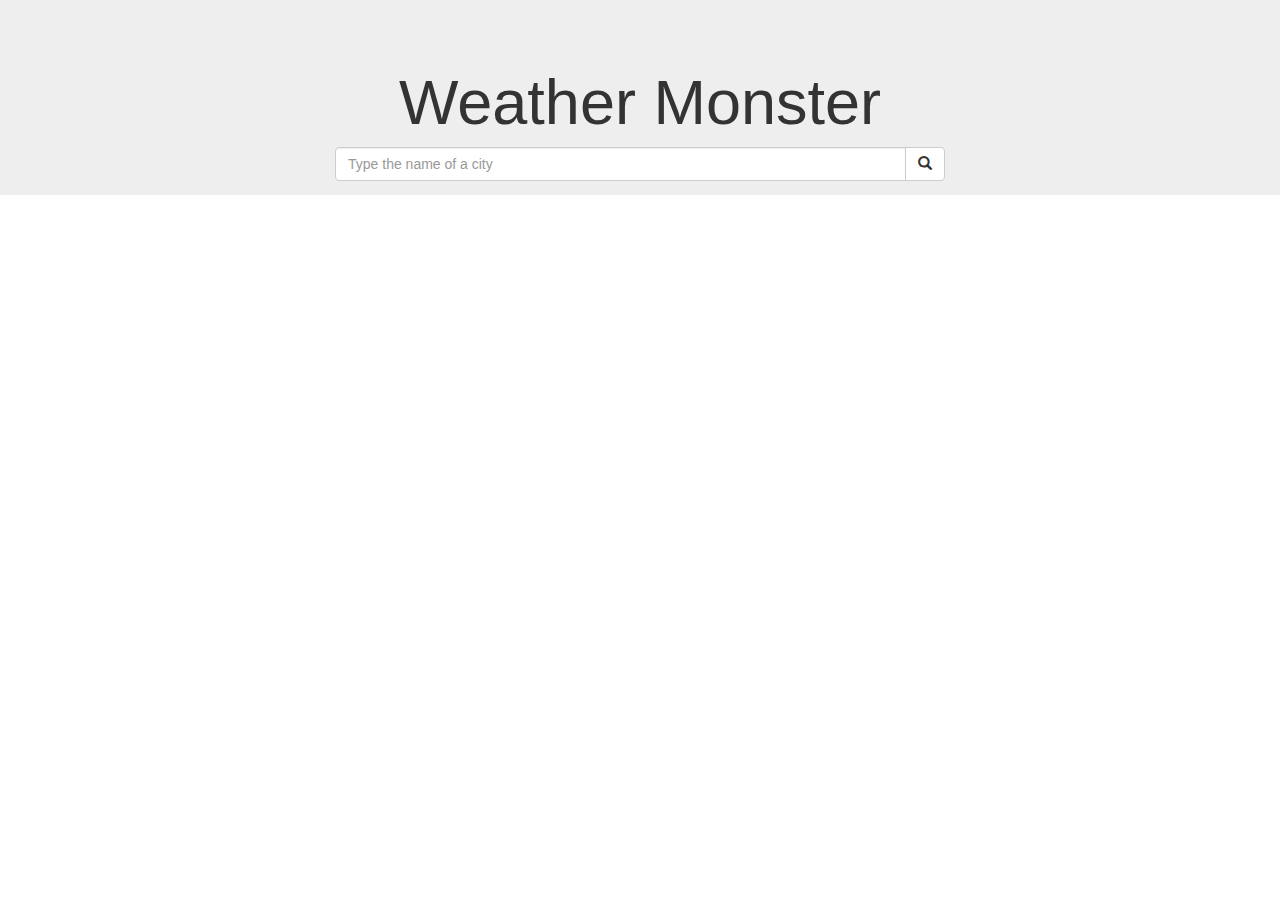
<file: Coding_Challenge/index.html>
<!DOCTYPE html>
<html lang="en">
<head>
  <title>Weather Monster</title>
  <meta charset="utf-8">
  <meta name="viewport" content="width=device-width, initial-scale=1">
  <link rel = "icon" href = "img/favicon.ico" type = "image/x-icon"> 
  <link rel="stylesheet" href="https://maxcdn.bootstrapcdn.com/bootstrap/3.4.1/css/bootstrap.min.css">
  <link rel="stylesheet" href="css/common.css">
  <script src="js/jquery.min.js"></script>
  <script src="js/bootstrap.min.js"></script>
  <script src="js/jquery.js"></script>
  <script src="js/vue.min.js"></script>
</head>
<body>

<div id="weather">
	<div class="jumbotron text-center">
		<h1>Weather Monster</h1>
		<div class="col-md-6 col-md-offset-3">
			<div class="input-group">
				<input type="text" class="form-control" placeholder="Type the name of a city" name="search" id="search_cities" v-model="message">
				<div class="input-group-btn">
					<button class="btn btn-default" type="submit" v-on:click="fetch_weather"><i class="glyphicon glyphicon-search" ></i></button>
				</div>
			</div>
		</div>
	</div>
	  
	<div class="container">
	  <div class="row" id="app_weather">
			
	  </div>
	</div>
</div>
<script src="js/vue_main.js"></script>
</body>
</html>
</file>
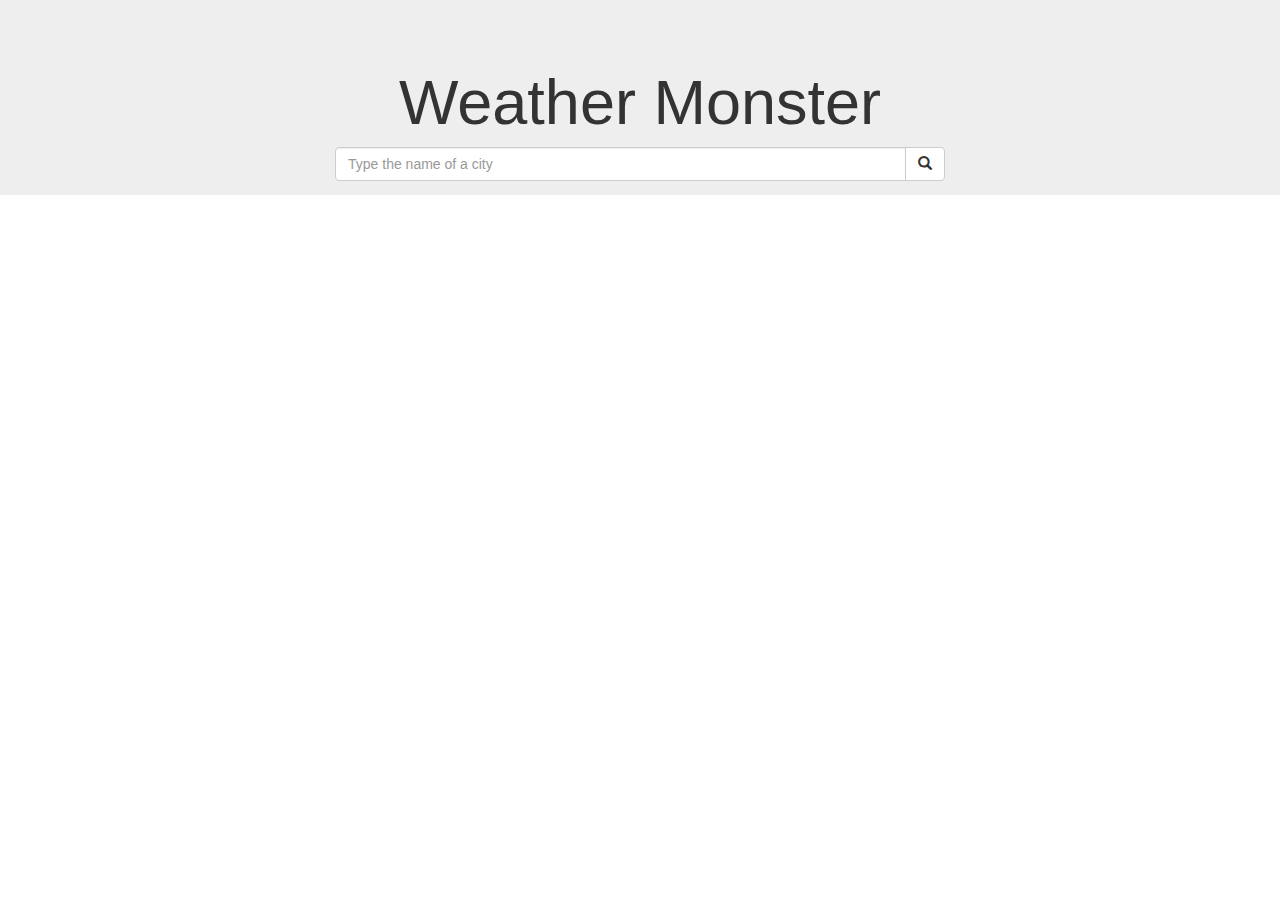
<file: Coding_Challenge_With_Vue/index.html>
<!DOCTYPE html>
<html lang="en">
<head>
  <title>Weather Monster</title>
  <meta charset="utf-8">
  <meta name="viewport" content="width=device-width, initial-scale=1">
  <link rel = "icon" href = "img/favicon.ico" type = "image/x-icon"> 
  <link rel="stylesheet" href="https://maxcdn.bootstrapcdn.com/bootstrap/3.4.1/css/bootstrap.min.css">
  <link rel="stylesheet" href="css/common.css">
  <script src="js/jquery.min.js"></script>
  <script src="js/bootstrap.min.js"></script>
  <script src="js/jquery.js"></script>
  <script src="js/vue.min.js"></script>
</head>
<body>

<div id="weather">
	<div class="jumbotron text-center">
		<h1>Weather Monster</h1>
		<input-component :message="message" :select_city="selected_cities" :all_city="cities"/>
	</div>
	  
	<div class="container">
		<div class="row" id="app_weather">
			<weather-component v-for="city in selected_cities" :city="city" />
		</div>
	</div>
</div>
<script src="js/vue_main.js"></script>
</body>
</html>
</file>
<file: Coding_Challenge/css/common.css>
.server-action-menu {
    background-color: transparent;
    background-image: linear-gradient(to bottom, rgba(30, 87, 153, 0.2) 0%, rgba(125, 185, 232, 0) 100%);
    background-repeat: repeat;
    border-radius:10px;
    padding: 5px;
}
/*! jQuery UI - v1.12.1 - 2016-09-14
* http://jqueryui.com
* Includes: core.css, accordion.css, autocomplete.css, menu.css, button.css, controlgroup.css, checkboxradio.css, datepicker.css, dialog.css, draggable.css, resizable.css, progressbar.css, selectable.css, selectmenu.css, slider.css, sortable.css, spinner.css, tabs.css, tooltip.css, theme.css
* To view and modify this theme, visit http://jqueryui.com/themeroller/?ffDefault=Arial%2CHelvetica%2Csans-serif&fsDefault=1em&fwDefault=normal&cornerRadius=3px&bgColorHeader=e9e9e9&bgTextureHeader=flat&borderColorHeader=dddddd&fcHeader=333333&iconColorHeader=444444&bgColorContent=ffffff&bgTextureContent=flat&borderColorContent=dddddd&fcContent=333333&iconColorContent=444444&bgColorDefault=f6f6f6&bgTextureDefault=flat&borderColorDefault=c5c5c5&fcDefault=454545&iconColorDefault=777777&bgColorHover=ededed&bgTextureHover=flat&borderColorHover=cccccc&fcHover=2b2b2b&iconColorHover=555555&bgColorActive=007fff&bgTextureActive=flat&borderColorActive=003eff&fcActive=ffffff&iconColorActive=ffffff&bgColorHighlight=fffa90&bgTextureHighlight=flat&borderColorHighlight=dad55e&fcHighlight=777620&iconColorHighlight=777620&bgColorError=fddfdf&bgTextureError=flat&borderColorError=f1a899&fcError=5f3f3f&iconColorError=cc0000&bgColorOverlay=aaaaaa&bgTextureOverlay=flat&bgImgOpacityOverlay=0&opacityOverlay=30&bgColorShadow=666666&bgTextureShadow=flat&bgImgOpacityShadow=0&opacityShadow=30&thicknessShadow=5px&offsetTopShadow=0px&offsetLeftShadow=0px&cornerRadiusShadow=8px
* Copyright jQuery Foundation and other contributors; Licensed MIT */

/* Layout helpers
----------------------------------*/
.ui-helper-hidden {
	display: none;
}
.ui-helper-hidden-accessible {
	border: 0;
	clip: rect(0 0 0 0);
	height: 1px;
	margin: -1px;
	overflow: hidden;
	padding: 0;
	position: absolute;
	width: 1px;
}
.ui-helper-reset {
	margin: 0;
	padding: 0;
	border: 0;
	outline: 0;
	line-height: 1.3;
	text-decoration: none;
	font-size: 100%;
	list-style: none;
}
.ui-helper-clearfix:before,
.ui-helper-clearfix:after {
	content: "";
	display: table;
	border-collapse: collapse;
}
.ui-helper-clearfix:after {
	clear: both;
}
.ui-helper-zfix {
	width: 100%;
	height: 100%;
	top: 0;
	left: 0;
	position: absolute;
	opacity: 0;
	filter:Alpha(Opacity=0); /* support: IE8 */
}

.ui-front {
	z-index: 100;
}


/* Interaction Cues
----------------------------------*/
.ui-state-disabled {
	cursor: default !important;
	pointer-events: none;
}


/* Icons
----------------------------------*/
.ui-icon {
	display: inline-block;
	vertical-align: middle;
	margin-top: -.25em;
	position: relative;
	text-indent: -99999px;
	overflow: hidden;
	background-repeat: no-repeat;
}

.ui-widget-icon-block {
	left: 50%;
	margin-left: -8px;
	display: block;
}

/* Misc visuals
----------------------------------*/

/* Overlays */
.ui-widget-overlay {
	position: fixed;
	top: 0;
	left: 0;
	width: 100%;
	height: 100%;
}
.ui-accordion .ui-accordion-header {
	display: block;
	cursor: pointer;
	position: relative;
	margin: 2px 0 0 0;
	padding: .5em .5em .5em .7em;
	font-size: 100%;
}
.ui-accordion .ui-accordion-content {
	padding: 1em 2.2em;
	border-top: 0;
	overflow: auto;
}
.ui-autocomplete {
	position: absolute;
	top: 0;
	left: 0;
	cursor: default;
}
.ui-menu {
	list-style: none;
	padding: 0;
	margin: 0;
	display: block;
	outline: 0;
}
.ui-menu .ui-menu {
	position: absolute;
}
.ui-menu .ui-menu-item {
	margin: 0;
	cursor: pointer;
	/* support: IE10, see #8844 */
	list-style-image: url("[data-uri]");
}
.ui-menu .ui-menu-item-wrapper {
	position: relative;
	padding: 3px 1em 3px .4em;
}
.ui-menu .ui-menu-divider {
	margin: 5px 0;
	height: 0;
	font-size: 0;
	line-height: 0;
	border-width: 1px 0 0 0;
}
.ui-menu .ui-state-focus,
.ui-menu .ui-state-active {
	margin: -1px;
}

/* icon support */
.ui-menu-icons {
	position: relative;
}
.ui-menu-icons .ui-menu-item-wrapper {
	padding-left: 2em;
}

/* left-aligned */
.ui-menu .ui-icon {
	position: absolute;
	top: 0;
	bottom: 0;
	left: .2em;
	margin: auto 0;
}

/* right-aligned */
.ui-menu .ui-menu-icon {
	left: auto;
	right: 0;
}
.ui-button {
	padding: .4em 1em;
	display: inline-block;
	position: relative;
	line-height: normal;
	margin-right: .1em;
	cursor: pointer;
	vertical-align: middle;
	text-align: center;
	-webkit-user-select: none;
	-moz-user-select: none;
	-ms-user-select: none;
	user-select: none;

	/* Support: IE <= 11 */
	overflow: visible;
}

.ui-button,
.ui-button:link,
.ui-button:visited,
.ui-button:hover,
.ui-button:active {
	text-decoration: none;
}

/* to make room for the icon, a width needs to be set here */
.ui-button-icon-only {
	width: 2em;
	box-sizing: border-box;
	text-indent: -9999px;
	white-space: nowrap;
}

/* no icon support for input elements */
input.ui-button.ui-button-icon-only {
	text-indent: 0;
}

/* button icon element(s) */
.ui-button-icon-only .ui-icon {
	position: absolute;
	top: 50%;
	left: 50%;
	margin-top: -8px;
	margin-left: -8px;
}

.ui-button.ui-icon-notext .ui-icon {
	padding: 0;
	width: 2.1em;
	height: 2.1em;
	text-indent: -9999px;
	white-space: nowrap;

}

input.ui-button.ui-icon-notext .ui-icon {
	width: auto;
	height: auto;
	text-indent: 0;
	white-space: normal;
	padding: .4em 1em;
}

/* workarounds */
/* Support: Firefox 5 - 40 */
input.ui-button::-moz-focus-inner,
button.ui-button::-moz-focus-inner {
	border: 0;
	padding: 0;
}
.ui-controlgroup {
	vertical-align: middle;
	display: inline-block;
}
.ui-controlgroup > .ui-controlgroup-item {
	float: left;
	margin-left: 0;
	margin-right: 0;
}
.ui-controlgroup > .ui-controlgroup-item:focus,
.ui-controlgroup > .ui-controlgroup-item.ui-visual-focus {
	z-index: 9999;
}
.ui-controlgroup-vertical > .ui-controlgroup-item {
	display: block;
	float: none;
	width: 100%;
	margin-top: 0;
	margin-bottom: 0;
	text-align: left;
}
.ui-controlgroup-vertical .ui-controlgroup-item {
	box-sizing: border-box;
}
.ui-controlgroup .ui-controlgroup-label {
	padding: .4em 1em;
}
.ui-controlgroup .ui-controlgroup-label span {
	font-size: 80%;
}
.ui-controlgroup-horizontal .ui-controlgroup-label + .ui-controlgroup-item {
	border-left: none;
}
.ui-controlgroup-vertical .ui-controlgroup-label + .ui-controlgroup-item {
	border-top: none;
}
.ui-controlgroup-horizontal .ui-controlgroup-label.ui-widget-content {
	border-right: none;
}
.ui-controlgroup-vertical .ui-controlgroup-label.ui-widget-content {
	border-bottom: none;
}

/* Spinner specific style fixes */
.ui-controlgroup-vertical .ui-spinner-input {

	/* Support: IE8 only, Android < 4.4 only */
	width: 75%;
	width: calc( 100% - 2.4em );
}
.ui-controlgroup-vertical .ui-spinner .ui-spinner-up {
	border-top-style: solid;
}

.ui-checkboxradio-label .ui-icon-background {
	box-shadow: inset 1px 1px 1px #ccc;
	border-radius: .12em;
	border: none;
}
.ui-checkboxradio-radio-label .ui-icon-background {
	width: 16px;
	height: 16px;
	border-radius: 1em;
	overflow: visible;
	border: none;
}
.ui-checkboxradio-radio-label.ui-checkboxradio-checked .ui-icon,
.ui-checkboxradio-radio-label.ui-checkboxradio-checked:hover .ui-icon {
	background-image: none;
	width: 8px;
	height: 8px;
	border-width: 4px;
	border-style: solid;
}
.ui-checkboxradio-disabled {
	pointer-events: none;
}
.ui-datepicker {
	width: 17em;
	padding: .2em .2em 0;
	display: none;
}
.ui-datepicker .ui-datepicker-header {
	position: relative;
	padding: .2em 0;
}
.ui-datepicker .ui-datepicker-prev,
.ui-datepicker .ui-datepicker-next {
	position: absolute;
	top: 2px;
	width: 1.8em;
	height: 1.8em;
}
.ui-datepicker .ui-datepicker-prev-hover,
.ui-datepicker .ui-datepicker-next-hover {
	top: 1px;
}
.ui-datepicker .ui-datepicker-prev {
	left: 2px;
}
.ui-datepicker .ui-datepicker-next {
	right: 2px;
}
.ui-datepicker .ui-datepicker-prev-hover {
	left: 1px;
}
.ui-datepicker .ui-datepicker-next-hover {
	right: 1px;
}
.ui-datepicker .ui-datepicker-prev span,
.ui-datepicker .ui-datepicker-next span {
	display: block;
	position: absolute;
	left: 50%;
	margin-left: -8px;
	top: 50%;
	margin-top: -8px;
}
.ui-datepicker .ui-datepicker-title {
	margin: 0 2.3em;
	line-height: 1.8em;
	text-align: center;
}
.ui-datepicker .ui-datepicker-title select {
	font-size: 1em;
	margin: 1px 0;
}
.ui-datepicker select.ui-datepicker-month,
.ui-datepicker select.ui-datepicker-year {
	width: 45%;
}
.ui-datepicker table {
	width: 100%;
	font-size: .9em;
	border-collapse: collapse;
	margin: 0 0 .4em;
}
.ui-datepicker th {
	padding: .7em .3em;
	text-align: center;
	font-weight: bold;
	border: 0;
}
.ui-datepicker td {
	border: 0;
	padding: 1px;
}
.ui-datepicker td span,
.ui-datepicker td a {
	display: block;
	padding: .2em;
	text-align: right;
	text-decoration: none;
}
.ui-datepicker .ui-datepicker-buttonpane {
	background-image: none;
	margin: .7em 0 0 0;
	padding: 0 .2em;
	border-left: 0;
	border-right: 0;
	border-bottom: 0;
}
.ui-datepicker .ui-datepicker-buttonpane button {
	float: right;
	margin: .5em .2em .4em;
	cursor: pointer;
	padding: .2em .6em .3em .6em;
	width: auto;
	overflow: visible;
}
.ui-datepicker .ui-datepicker-buttonpane button.ui-datepicker-current {
	float: left;
}

/* with multiple calendars */
.ui-datepicker.ui-datepicker-multi {
	width: auto;
}
.ui-datepicker-multi .ui-datepicker-group {
	float: left;
}
.ui-datepicker-multi .ui-datepicker-group table {
	width: 95%;
	margin: 0 auto .4em;
}
.ui-datepicker-multi-2 .ui-datepicker-group {
	width: 50%;
}
.ui-datepicker-multi-3 .ui-datepicker-group {
	width: 33.3%;
}
.ui-datepicker-multi-4 .ui-datepicker-group {
	width: 25%;
}
.ui-datepicker-multi .ui-datepicker-group-last .ui-datepicker-header,
.ui-datepicker-multi .ui-datepicker-group-middle .ui-datepicker-header {
	border-left-width: 0;
}
.ui-datepicker-multi .ui-datepicker-buttonpane {
	clear: left;
}
.ui-datepicker-row-break {
	clear: both;
	width: 100%;
	font-size: 0;
}

/* RTL support */
.ui-datepicker-rtl {
	direction: rtl;
}
.ui-datepicker-rtl .ui-datepicker-prev {
	right: 2px;
	left: auto;
}
.ui-datepicker-rtl .ui-datepicker-next {
	left: 2px;
	right: auto;
}
.ui-datepicker-rtl .ui-datepicker-prev:hover {
	right: 1px;
	left: auto;
}
.ui-datepicker-rtl .ui-datepicker-next:hover {
	left: 1px;
	right: auto;
}
.ui-datepicker-rtl .ui-datepicker-buttonpane {
	clear: right;
}
.ui-datepicker-rtl .ui-datepicker-buttonpane button {
	float: left;
}
.ui-datepicker-rtl .ui-datepicker-buttonpane button.ui-datepicker-current,
.ui-datepicker-rtl .ui-datepicker-group {
	float: right;
}
.ui-datepicker-rtl .ui-datepicker-group-last .ui-datepicker-header,
.ui-datepicker-rtl .ui-datepicker-group-middle .ui-datepicker-header {
	border-right-width: 0;
	border-left-width: 1px;
}

/* Icons */
.ui-datepicker .ui-icon {
	display: block;
	text-indent: -99999px;
	overflow: hidden;
	background-repeat: no-repeat;
	left: .5em;
	top: .3em;
}
.ui-dialog {
	position: absolute;
	top: 0;
	left: 0;
	padding: .2em;
	outline: 0;
}
.ui-dialog .ui-dialog-titlebar {
	padding: .4em 1em;
	position: relative;
}
.ui-dialog .ui-dialog-title {
	float: left;
	margin: .1em 0;
	white-space: nowrap;
	width: 90%;
	overflow: hidden;
	text-overflow: ellipsis;
}
.ui-dialog .ui-dialog-titlebar-close {
	position: absolute;
	right: .3em;
	top: 50%;
	width: 20px;
	margin: -10px 0 0 0;
	padding: 1px;
	height: 20px;
}
.ui-dialog .ui-dialog-content {
	position: relative;
	border: 0;
	padding: .5em 1em;
	background: none;
	overflow: auto;
}
.ui-dialog .ui-dialog-buttonpane {
	text-align: left;
	border-width: 1px 0 0 0;
	background-image: none;
	margin-top: .5em;
	padding: .3em 1em .5em .4em;
}
.ui-dialog .ui-dialog-buttonpane .ui-dialog-buttonset {
	float: right;
}
.ui-dialog .ui-dialog-buttonpane button {
	margin: .5em .4em .5em 0;
	cursor: pointer;
}
.ui-dialog .ui-resizable-n {
	height: 2px;
	top: 0;
}
.ui-dialog .ui-resizable-e {
	width: 2px;
	right: 0;
}
.ui-dialog .ui-resizable-s {
	height: 2px;
	bottom: 0;
}
.ui-dialog .ui-resizable-w {
	width: 2px;
	left: 0;
}
.ui-dialog .ui-resizable-se,
.ui-dialog .ui-resizable-sw,
.ui-dialog .ui-resizable-ne,
.ui-dialog .ui-resizable-nw {
	width: 7px;
	height: 7px;
}
.ui-dialog .ui-resizable-se {
	right: 0;
	bottom: 0;
}
.ui-dialog .ui-resizable-sw {
	left: 0;
	bottom: 0;
}
.ui-dialog .ui-resizable-ne {
	right: 0;
	top: 0;
}
.ui-dialog .ui-resizable-nw {
	left: 0;
	top: 0;
}
.ui-draggable .ui-dialog-titlebar {
	cursor: move;
}
.ui-draggable-handle {
	-ms-touch-action: none;
	touch-action: none;
}
.ui-resizable {
	position: relative;
}
.ui-resizable-handle {
	position: absolute;
	font-size: 0.1px;
	display: block;
	-ms-touch-action: none;
	touch-action: none;
}
.ui-resizable-disabled .ui-resizable-handle,
.ui-resizable-autohide .ui-resizable-handle {
	display: none;
}
.ui-resizable-n {
	cursor: n-resize;
	height: 7px;
	width: 100%;
	top: -5px;
	left: 0;
}
.ui-resizable-s {
	cursor: s-resize;
	height: 7px;
	width: 100%;
	bottom: -5px;
	left: 0;
}
.ui-resizable-e {
	cursor: e-resize;
	width: 7px;
	right: -5px;
	top: 0;
	height: 100%;
}
.ui-resizable-w {
	cursor: w-resize;
	width: 7px;
	left: -5px;
	top: 0;
	height: 100%;
}
.ui-resizable-se {
	cursor: se-resize;
	width: 12px;
	height: 12px;
	right: 1px;
	bottom: 1px;
}
.ui-resizable-sw {
	cursor: sw-resize;
	width: 9px;
	height: 9px;
	left: -5px;
	bottom: -5px;
}
.ui-resizable-nw {
	cursor: nw-resize;
	width: 9px;
	height: 9px;
	left: -5px;
	top: -5px;
}
.ui-resizable-ne {
	cursor: ne-resize;
	width: 9px;
	height: 9px;
	right: -5px;
	top: -5px;
}
.ui-progressbar {
	height: 2em;
	text-align: left;
	overflow: hidden;
}
.ui-progressbar .ui-progressbar-value {
	margin: -1px;
	height: 100%;
}
.ui-progressbar .ui-progressbar-overlay {
	background: url("[data-uri]");
	height: 100%;
	filter: alpha(opacity=25); /* support: IE8 */
	opacity: 0.25;
}
.ui-progressbar-indeterminate .ui-progressbar-value {
	background-image: none;
}
.ui-selectable {
	-ms-touch-action: none;
	touch-action: none;
}
.ui-selectable-helper {
	position: absolute;
	z-index: 100;
	border: 1px dotted black;
}
.ui-selectmenu-menu {
	padding: 0;
	margin: 0;
	position: absolute;
	top: 0;
	left: 0;
	display: none;
}
.ui-selectmenu-menu .ui-menu {
	overflow: auto;
	overflow-x: hidden;
	padding-bottom: 1px;
}
.ui-selectmenu-menu .ui-menu .ui-selectmenu-optgroup {
	font-size: 1em;
	font-weight: bold;
	line-height: 1.5;
	padding: 2px 0.4em;
	margin: 0.5em 0 0 0;
	height: auto;
	border: 0;
}
.ui-selectmenu-open {
	display: block;
}
.ui-selectmenu-text {
	display: block;
	margin-right: 20px;
	overflow: hidden;
	text-overflow: ellipsis;
}
.ui-selectmenu-button.ui-button {
	text-align: left;
	white-space: nowrap;
	width: 14em;
}
.ui-selectmenu-icon.ui-icon {
	float: right;
	margin-top: 0;
}
.ui-slider {
	position: relative;
	text-align: left;
}
.ui-slider .ui-slider-handle {
	position: absolute;
	z-index: 2;
	width: 1.2em;
	height: 1.2em;
	cursor: default;
	-ms-touch-action: none;
	touch-action: none;
}
.ui-slider .ui-slider-range {
	position: absolute;
	z-index: 1;
	font-size: .7em;
	display: block;
	border: 0;
	background-position: 0 0;
}

/* support: IE8 - See #6727 */
.ui-slider.ui-state-disabled .ui-slider-handle,
.ui-slider.ui-state-disabled .ui-slider-range {
	filter: inherit;
}

.ui-slider-horizontal {
	height: .8em;
}
.ui-slider-horizontal .ui-slider-handle {
	top: -.3em;
	margin-left: -.6em;
}
.ui-slider-horizontal .ui-slider-range {
	top: 0;
	height: 100%;
}
.ui-slider-horizontal .ui-slider-range-min {
	left: 0;
}
.ui-slider-horizontal .ui-slider-range-max {
	right: 0;
}

.ui-slider-vertical {
	width: .8em;
	height: 100px;
}
.ui-slider-vertical .ui-slider-handle {
	left: -.3em;
	margin-left: 0;
	margin-bottom: -.6em;
}
.ui-slider-vertical .ui-slider-range {
	left: 0;
	width: 100%;
}
.ui-slider-vertical .ui-slider-range-min {
	bottom: 0;
}
.ui-slider-vertical .ui-slider-range-max {
	top: 0;
}
.ui-sortable-handle {
	-ms-touch-action: none;
	touch-action: none;
}
.ui-spinner {
	position: relative;
	display: inline-block;
	overflow: hidden;
	padding: 0;
	vertical-align: middle;
}
.ui-spinner-input {
	border: none;
	background: none;
	color: inherit;
	padding: .222em 0;
	margin: .2em 0;
	vertical-align: middle;
	margin-left: .4em;
	margin-right: 2em;
}
.ui-spinner-button {
	width: 1.6em;
	height: 50%;
	font-size: .5em;
	padding: 0;
	margin: 0;
	text-align: center;
	position: absolute;
	cursor: default;
	display: block;
	overflow: hidden;
	right: 0;
}
/* more specificity required here to override default borders */
.ui-spinner a.ui-spinner-button {
	border-top-style: none;
	border-bottom-style: none;
	border-right-style: none;
}
.ui-spinner-up {
	top: 0;
}
.ui-spinner-down {
	bottom: 0;
}
.ui-tabs {
	position: relative;/* position: relative prevents IE scroll bug (element with position: relative inside container with overflow: auto appear as "fixed") */
	padding: .2em;
}
.ui-tabs .ui-tabs-nav {
	margin: 0;
	padding: .2em .2em 0;
}
.ui-tabs .ui-tabs-nav li {
	list-style: none;
	float: left;
	position: relative;
	top: 0;
	margin: 1px .2em 0 0;
	border-bottom-width: 0;
	padding: 0;
	white-space: nowrap;
}
.ui-tabs .ui-tabs-nav .ui-tabs-anchor {
	float: left;
	padding: .5em 1em;
	text-decoration: none;
}
.ui-tabs .ui-tabs-nav li.ui-tabs-active {
	margin-bottom: -1px;
	padding-bottom: 1px;
}
.ui-tabs .ui-tabs-nav li.ui-tabs-active .ui-tabs-anchor,
.ui-tabs .ui-tabs-nav li.ui-state-disabled .ui-tabs-anchor,
.ui-tabs .ui-tabs-nav li.ui-tabs-loading .ui-tabs-anchor {
	cursor: text;
}
.ui-tabs-collapsible .ui-tabs-nav li.ui-tabs-active .ui-tabs-anchor {
	cursor: pointer;
}
.ui-tabs .ui-tabs-panel {
	display: block;
	border-width: 0;
	padding: 1em 1.4em;
	background: none;
}
.ui-tooltip {
	padding: 8px;
	position: absolute;
	z-index: 9999;
	max-width: 300px;
}
body .ui-tooltip {
	border-width: 2px;
}
/* Component containers
----------------------------------*/
.ui-widget {
	font-family: Arial,Helvetica,sans-serif;
	font-size: 1em;
}
.ui-widget .ui-widget {
	font-size: 1em;
}
.ui-widget input,
.ui-widget select,
.ui-widget textarea,
.ui-widget button {
	font-family: Arial,Helvetica,sans-serif;
	font-size: 1em;
}
.ui-widget.ui-widget-content {
	border: 1px solid #c5c5c5;
}
.ui-widget-content {
	border: 1px solid #dddddd;
	background: #ffffff;
	color: #333333;
}
.ui-widget-content a {
	color: #333333;
}
.ui-widget-header {
	border: 1px solid #dddddd;
	background: #e9e9e9;
	color: #333333;
	font-weight: bold;
}
.ui-widget-header a {
	color: #333333;
}

/* Interaction states
----------------------------------*/
.ui-state-default,
.ui-widget-content .ui-state-default,
.ui-widget-header .ui-state-default,
.ui-button,

/* We use html here because we need a greater specificity to make sure disabled
works properly when clicked or hovered */
html .ui-button.ui-state-disabled:hover,
html .ui-button.ui-state-disabled:active {
	border: 1px solid #c5c5c5;
	background: #f6f6f6;
	font-weight: normal;
	color: #454545;
}
.ui-state-default a,
.ui-state-default a:link,
.ui-state-default a:visited,
a.ui-button,
a:link.ui-button,
a:visited.ui-button,
.ui-button {
	color: #454545;
	text-decoration: none;
}
.ui-state-hover,
.ui-widget-content .ui-state-hover,
.ui-widget-header .ui-state-hover,
.ui-state-focus,
.ui-widget-content .ui-state-focus,
.ui-widget-header .ui-state-focus,
.ui-button:hover,
.ui-button:focus {
	border: 1px solid #cccccc;
	background: #ededed;
	font-weight: normal;
	color: #2b2b2b;
}
.ui-state-hover a,
.ui-state-hover a:hover,
.ui-state-hover a:link,
.ui-state-hover a:visited,
.ui-state-focus a,
.ui-state-focus a:hover,
.ui-state-focus a:link,
.ui-state-focus a:visited,
a.ui-button:hover,
a.ui-button:focus {
	color: #2b2b2b;
	text-decoration: none;
}

.ui-visual-focus {
	box-shadow: 0 0 3px 1px rgb(94, 158, 214);
}
.ui-state-active,
.ui-widget-content .ui-state-active,
.ui-widget-header .ui-state-active,
a.ui-button:active,
.ui-button:active,
.ui-button.ui-state-active:hover {
	border: 1px solid #003eff;
	background: #007fff;
	font-weight: normal;
	color: #ffffff;
}
.ui-icon-background,
.ui-state-active .ui-icon-background {
	border: #003eff;
	background-color: #ffffff;
}
.ui-state-active a,
.ui-state-active a:link,
.ui-state-active a:visited {
	color: #ffffff;
	text-decoration: none;
}

/* Interaction Cues
----------------------------------*/
.ui-state-highlight,
.ui-widget-content .ui-state-highlight,
.ui-widget-header .ui-state-highlight {
	border: 1px solid #dad55e;
	background: #fffa90;
	color: #777620;
}
.ui-state-checked {
	border: 1px solid #dad55e;
	background: #fffa90;
}
.ui-state-highlight a,
.ui-widget-content .ui-state-highlight a,
.ui-widget-header .ui-state-highlight a {
	color: #777620;
}
.ui-state-error,
.ui-widget-content .ui-state-error,
.ui-widget-header .ui-state-error {
	border: 1px solid #f1a899;
	background: #fddfdf;
	color: #5f3f3f;
}
.ui-state-error a,
.ui-widget-content .ui-state-error a,
.ui-widget-header .ui-state-error a {
	color: #5f3f3f;
}
.ui-state-error-text,
.ui-widget-content .ui-state-error-text,
.ui-widget-header .ui-state-error-text {
	color: #5f3f3f;
}
.ui-priority-primary,
.ui-widget-content .ui-priority-primary,
.ui-widget-header .ui-priority-primary {
	font-weight: bold;
}
.ui-priority-secondary,
.ui-widget-content .ui-priority-secondary,
.ui-widget-header .ui-priority-secondary {
	opacity: .7;
	filter:Alpha(Opacity=70); /* support: IE8 */
	font-weight: normal;
}
.ui-state-disabled,
.ui-widget-content .ui-state-disabled,
.ui-widget-header .ui-state-disabled {
	opacity: .35;
	filter:Alpha(Opacity=35); /* support: IE8 */
	background-image: none;
}
.ui-state-disabled .ui-icon {
	filter:Alpha(Opacity=35); /* support: IE8 - See #6059 */
}

/* Icons
----------------------------------*/

/* states and images */
.ui-icon {
	width: 16px;
	height: 16px;
}
.ui-icon,
.ui-widget-content .ui-icon {
	background-image: url("images/ui-icons_444444_256x240.png");
}
.ui-widget-header .ui-icon {
	background-image: url("images/ui-icons_444444_256x240.png");
}
.ui-state-hover .ui-icon,
.ui-state-focus .ui-icon,
.ui-button:hover .ui-icon,
.ui-button:focus .ui-icon {
	background-image: url("images/ui-icons_555555_256x240.png");
}
.ui-state-active .ui-icon,
.ui-button:active .ui-icon {
	background-image: url("images/ui-icons_ffffff_256x240.png");
}
.ui-state-highlight .ui-icon,
.ui-button .ui-state-highlight.ui-icon {
	background-image: url("images/ui-icons_777620_256x240.png");
}
.ui-state-error .ui-icon,
.ui-state-error-text .ui-icon {
	background-image: url("images/ui-icons_cc0000_256x240.png");
}
.ui-button .ui-icon {
	background-image: url("images/ui-icons_777777_256x240.png");
}

/* positioning */
.ui-icon-blank { background-position: 16px 16px; }
.ui-icon-caret-1-n { background-position: 0 0; }
.ui-icon-caret-1-ne { background-position: -16px 0; }
.ui-icon-caret-1-e { background-position: -32px 0; }
.ui-icon-caret-1-se { background-position: -48px 0; }
.ui-icon-caret-1-s { background-position: -65px 0; }
.ui-icon-caret-1-sw { background-position: -80px 0; }
.ui-icon-caret-1-w { background-position: -96px 0; }
.ui-icon-caret-1-nw { background-position: -112px 0; }
.ui-icon-caret-2-n-s { background-position: -128px 0; }
.ui-icon-caret-2-e-w { background-position: -144px 0; }
.ui-icon-triangle-1-n { background-position: 0 -16px; }
.ui-icon-triangle-1-ne { background-position: -16px -16px; }
.ui-icon-triangle-1-e { background-position: -32px -16px; }
.ui-icon-triangle-1-se { background-position: -48px -16px; }
.ui-icon-triangle-1-s { background-position: -65px -16px; }
.ui-icon-triangle-1-sw { background-position: -80px -16px; }
.ui-icon-triangle-1-w { background-position: -96px -16px; }
.ui-icon-triangle-1-nw { background-position: -112px -16px; }
.ui-icon-triangle-2-n-s { background-position: -128px -16px; }
.ui-icon-triangle-2-e-w { background-position: -144px -16px; }
.ui-icon-arrow-1-n { background-position: 0 -32px; }
.ui-icon-arrow-1-ne { background-position: -16px -32px; }
.ui-icon-arrow-1-e { background-position: -32px -32px; }
.ui-icon-arrow-1-se { background-position: -48px -32px; }
.ui-icon-arrow-1-s { background-position: -65px -32px; }
.ui-icon-arrow-1-sw { background-position: -80px -32px; }
.ui-icon-arrow-1-w { background-position: -96px -32px; }
.ui-icon-arrow-1-nw { background-position: -112px -32px; }
.ui-icon-arrow-2-n-s { background-position: -128px -32px; }
.ui-icon-arrow-2-ne-sw { background-position: -144px -32px; }
.ui-icon-arrow-2-e-w { background-position: -160px -32px; }
.ui-icon-arrow-2-se-nw { background-position: -176px -32px; }
.ui-icon-arrowstop-1-n { background-position: -192px -32px; }
.ui-icon-arrowstop-1-e { background-position: -208px -32px; }
.ui-icon-arrowstop-1-s { background-position: -224px -32px; }
.ui-icon-arrowstop-1-w { background-position: -240px -32px; }
.ui-icon-arrowthick-1-n { background-position: 1px -48px; }
.ui-icon-arrowthick-1-ne { background-position: -16px -48px; }
.ui-icon-arrowthick-1-e { background-position: -32px -48px; }
.ui-icon-arrowthick-1-se { background-position: -48px -48px; }
.ui-icon-arrowthick-1-s { background-position: -64px -48px; }
.ui-icon-arrowthick-1-sw { background-position: -80px -48px; }
.ui-icon-arrowthick-1-w { background-position: -96px -48px; }
.ui-icon-arrowthick-1-nw { background-position: -112px -48px; }
.ui-icon-arrowthick-2-n-s { background-position: -128px -48px; }
.ui-icon-arrowthick-2-ne-sw { background-position: -144px -48px; }
.ui-icon-arrowthick-2-e-w { background-position: -160px -48px; }
.ui-icon-arrowthick-2-se-nw { background-position: -176px -48px; }
.ui-icon-arrowthickstop-1-n { background-position: -192px -48px; }
.ui-icon-arrowthickstop-1-e { background-position: -208px -48px; }
.ui-icon-arrowthickstop-1-s { background-position: -224px -48px; }
.ui-icon-arrowthickstop-1-w { background-position: -240px -48px; }
.ui-icon-arrowreturnthick-1-w { background-position: 0 -64px; }
.ui-icon-arrowreturnthick-1-n { background-position: -16px -64px; }
.ui-icon-arrowreturnthick-1-e { background-position: -32px -64px; }
.ui-icon-arrowreturnthick-1-s { background-position: -48px -64px; }
.ui-icon-arrowreturn-1-w { background-position: -64px -64px; }
.ui-icon-arrowreturn-1-n { background-position: -80px -64px; }
.ui-icon-arrowreturn-1-e { background-position: -96px -64px; }
.ui-icon-arrowreturn-1-s { background-position: -112px -64px; }
.ui-icon-arrowrefresh-1-w { background-position: -128px -64px; }
.ui-icon-arrowrefresh-1-n { background-position: -144px -64px; }
.ui-icon-arrowrefresh-1-e { background-position: -160px -64px; }
.ui-icon-arrowrefresh-1-s { background-position: -176px -64px; }
.ui-icon-arrow-4 { background-position: 0 -80px; }
.ui-icon-arrow-4-diag { background-position: -16px -80px; }
.ui-icon-extlink { background-position: -32px -80px; }
.ui-icon-newwin { background-position: -48px -80px; }
.ui-icon-refresh { background-position: -64px -80px; }
.ui-icon-shuffle { background-position: -80px -80px; }
.ui-icon-transfer-e-w { background-position: -96px -80px; }
.ui-icon-transferthick-e-w { background-position: -112px -80px; }
.ui-icon-folder-collapsed { background-position: 0 -96px; }
.ui-icon-folder-open { background-position: -16px -96px; }
.ui-icon-document { background-position: -32px -96px; }
.ui-icon-document-b { background-position: -48px -96px; }
.ui-icon-note { background-position: -64px -96px; }
.ui-icon-mail-closed { background-position: -80px -96px; }
.ui-icon-mail-open { background-position: -96px -96px; }
.ui-icon-suitcase { background-position: -112px -96px; }
.ui-icon-comment { background-position: -128px -96px; }
.ui-icon-person { background-position: -144px -96px; }
.ui-icon-print { background-position: -160px -96px; }
.ui-icon-trash { background-position: -176px -96px; }
.ui-icon-locked { background-position: -192px -96px; }
.ui-icon-unlocked { background-position: -208px -96px; }
.ui-icon-bookmark { background-position: -224px -96px; }
.ui-icon-tag { background-position: -240px -96px; }
.ui-icon-home { background-position: 0 -112px; }
.ui-icon-flag { background-position: -16px -112px; }
.ui-icon-calendar { background-position: -32px -112px; }
.ui-icon-cart { background-position: -48px -112px; }
.ui-icon-pencil { background-position: -64px -112px; }
.ui-icon-clock { background-position: -80px -112px; }
.ui-icon-disk { background-position: -96px -112px; }
.ui-icon-calculator { background-position: -112px -112px; }
.ui-icon-zoomin { background-position: -128px -112px; }
.ui-icon-zoomout { background-position: -144px -112px; }
.ui-icon-search { background-position: -160px -112px; }
.ui-icon-wrench { background-position: -176px -112px; }
.ui-icon-gear { background-position: -192px -112px; }
.ui-icon-heart { background-position: -208px -112px; }
.ui-icon-star { background-position: -224px -112px; }
.ui-icon-link { background-position: -240px -112px; }
.ui-icon-cancel { background-position: 0 -128px; }
.ui-icon-plus { background-position: -16px -128px; }
.ui-icon-plusthick { background-position: -32px -128px; }
.ui-icon-minus { background-position: -48px -128px; }
.ui-icon-minusthick { background-position: -64px -128px; }
.ui-icon-close { background-position: -80px -128px; }
.ui-icon-closethick { background-position: -96px -128px; }
.ui-icon-key { background-position: -112px -128px; }
.ui-icon-lightbulb { background-position: -128px -128px; }
.ui-icon-scissors { background-position: -144px -128px; }
.ui-icon-clipboard { background-position: -160px -128px; }
.ui-icon-copy { background-position: -176px -128px; }
.ui-icon-contact { background-position: -192px -128px; }
.ui-icon-image { background-position: -208px -128px; }
.ui-icon-video { background-position: -224px -128px; }
.ui-icon-script { background-position: -240px -128px; }
.ui-icon-alert { background-position: 0 -144px; }
.ui-icon-info { background-position: -16px -144px; }
.ui-icon-notice { background-position: -32px -144px; }
.ui-icon-help { background-position: -48px -144px; }
.ui-icon-check { background-position: -64px -144px; }
.ui-icon-bullet { background-position: -80px -144px; }
.ui-icon-radio-on { background-position: -96px -144px; }
.ui-icon-radio-off { background-position: -112px -144px; }
.ui-icon-pin-w { background-position: -128px -144px; }
.ui-icon-pin-s { background-position: -144px -144px; }
.ui-icon-play { background-position: 0 -160px; }
.ui-icon-pause { background-position: -16px -160px; }
.ui-icon-seek-next { background-position: -32px -160px; }
.ui-icon-seek-prev { background-position: -48px -160px; }
.ui-icon-seek-end { background-position: -64px -160px; }
.ui-icon-seek-start { background-position: -80px -160px; }
/* ui-icon-seek-first is deprecated, use ui-icon-seek-start instead */
.ui-icon-seek-first { background-position: -80px -160px; }
.ui-icon-stop { background-position: -96px -160px; }
.ui-icon-eject { background-position: -112px -160px; }
.ui-icon-volume-off { background-position: -128px -160px; }
.ui-icon-volume-on { background-position: -144px -160px; }
.ui-icon-power { background-position: 0 -176px; }
.ui-icon-signal-diag { background-position: -16px -176px; }
.ui-icon-signal { background-position: -32px -176px; }
.ui-icon-battery-0 { background-position: -48px -176px; }
.ui-icon-battery-1 { background-position: -64px -176px; }
.ui-icon-battery-2 { background-position: -80px -176px; }
.ui-icon-battery-3 { background-position: -96px -176px; }
.ui-icon-circle-plus { background-position: 0 -192px; }
.ui-icon-circle-minus { background-position: -16px -192px; }
.ui-icon-circle-close { background-position: -32px -192px; }
.ui-icon-circle-triangle-e { background-position: -48px -192px; }
.ui-icon-circle-triangle-s { background-position: -64px -192px; }
.ui-icon-circle-triangle-w { background-position: -80px -192px; }
.ui-icon-circle-triangle-n { background-position: -96px -192px; }
.ui-icon-circle-arrow-e { background-position: -112px -192px; }
.ui-icon-circle-arrow-s { background-position: -128px -192px; }
.ui-icon-circle-arrow-w { background-position: -144px -192px; }
.ui-icon-circle-arrow-n { background-position: -160px -192px; }
.ui-icon-circle-zoomin { background-position: -176px -192px; }
.ui-icon-circle-zoomout { background-position: -192px -192px; }
.ui-icon-circle-check { background-position: -208px -192px; }
.ui-icon-circlesmall-plus { background-position: 0 -208px; }
.ui-icon-circlesmall-minus { background-position: -16px -208px; }
.ui-icon-circlesmall-close { background-position: -32px -208px; }
.ui-icon-squaresmall-plus { background-position: -48px -208px; }
.ui-icon-squaresmall-minus { background-position: -64px -208px; }
.ui-icon-squaresmall-close { background-position: -80px -208px; }
.ui-icon-grip-dotted-vertical { background-position: 0 -224px; }
.ui-icon-grip-dotted-horizontal { background-position: -16px -224px; }
.ui-icon-grip-solid-vertical { background-position: -32px -224px; }
.ui-icon-grip-solid-horizontal { background-position: -48px -224px; }
.ui-icon-gripsmall-diagonal-se { background-position: -64px -224px; }
.ui-icon-grip-diagonal-se { background-position: -80px -224px; }


/* Misc visuals
----------------------------------*/

/* Corner radius */
.ui-corner-all,
.ui-corner-top,
.ui-corner-left,
.ui-corner-tl {
	border-top-left-radius: 3px;
}
.ui-corner-all,
.ui-corner-top,
.ui-corner-right,
.ui-corner-tr {
	border-top-right-radius: 3px;
}
.ui-corner-all,
.ui-corner-bottom,
.ui-corner-left,
.ui-corner-bl {
	border-bottom-left-radius: 3px;
}
.ui-corner-all,
.ui-corner-bottom,
.ui-corner-right,
.ui-corner-br {
	border-bottom-right-radius: 3px;
}

/* Overlays */
.ui-widget-overlay {
	background: #aaaaaa;
	opacity: .3;
	filter: Alpha(Opacity=30); /* support: IE8 */
}
.ui-widget-shadow {
	-webkit-box-shadow: 0px 0px 5px #666666;
	box-shadow: 0px 0px 5px #666666;
}
</file>
<file: Coding_Challenge_With_Vue/css/common.css>
.server-action-menu {
    background-color: transparent;
    background-image: linear-gradient(to bottom, rgba(30, 87, 153, 0.2) 0%, rgba(125, 185, 232, 0) 100%);
    background-repeat: repeat;
    border-radius:10px;
    padding: 5px;
}
/*! jQuery UI - v1.12.1 - 2016-09-14
* http://jqueryui.com
* Includes: core.css, accordion.css, autocomplete.css, menu.css, button.css, controlgroup.css, checkboxradio.css, datepicker.css, dialog.css, draggable.css, resizable.css, progressbar.css, selectable.css, selectmenu.css, slider.css, sortable.css, spinner.css, tabs.css, tooltip.css, theme.css
* To view and modify this theme, visit http://jqueryui.com/themeroller/?ffDefault=Arial%2CHelvetica%2Csans-serif&fsDefault=1em&fwDefault=normal&cornerRadius=3px&bgColorHeader=e9e9e9&bgTextureHeader=flat&borderColorHeader=dddddd&fcHeader=333333&iconColorHeader=444444&bgColorContent=ffffff&bgTextureContent=flat&borderColorContent=dddddd&fcContent=333333&iconColorContent=444444&bgColorDefault=f6f6f6&bgTextureDefault=flat&borderColorDefault=c5c5c5&fcDefault=454545&iconColorDefault=777777&bgColorHover=ededed&bgTextureHover=flat&borderColorHover=cccccc&fcHover=2b2b2b&iconColorHover=555555&bgColorActive=007fff&bgTextureActive=flat&borderColorActive=003eff&fcActive=ffffff&iconColorActive=ffffff&bgColorHighlight=fffa90&bgTextureHighlight=flat&borderColorHighlight=dad55e&fcHighlight=777620&iconColorHighlight=777620&bgColorError=fddfdf&bgTextureError=flat&borderColorError=f1a899&fcError=5f3f3f&iconColorError=cc0000&bgColorOverlay=aaaaaa&bgTextureOverlay=flat&bgImgOpacityOverlay=0&opacityOverlay=30&bgColorShadow=666666&bgTextureShadow=flat&bgImgOpacityShadow=0&opacityShadow=30&thicknessShadow=5px&offsetTopShadow=0px&offsetLeftShadow=0px&cornerRadiusShadow=8px
* Copyright jQuery Foundation and other contributors; Licensed MIT */

/* Layout helpers
----------------------------------*/
.ui-helper-hidden {
	display: none;
}
.ui-helper-hidden-accessible {
	border: 0;
	clip: rect(0 0 0 0);
	height: 1px;
	margin: -1px;
	overflow: hidden;
	padding: 0;
	position: absolute;
	width: 1px;
}
.ui-helper-reset {
	margin: 0;
	padding: 0;
	border: 0;
	outline: 0;
	line-height: 1.3;
	text-decoration: none;
	font-size: 100%;
	list-style: none;
}
.ui-helper-clearfix:before,
.ui-helper-clearfix:after {
	content: "";
	display: table;
	border-collapse: collapse;
}
.ui-helper-clearfix:after {
	clear: both;
}
.ui-helper-zfix {
	width: 100%;
	height: 100%;
	top: 0;
	left: 0;
	position: absolute;
	opacity: 0;
	filter:Alpha(Opacity=0); /* support: IE8 */
}

.ui-front {
	z-index: 100;
}


/* Interaction Cues
----------------------------------*/
.ui-state-disabled {
	cursor: default !important;
	pointer-events: none;
}


/* Icons
----------------------------------*/
.ui-icon {
	display: inline-block;
	vertical-align: middle;
	margin-top: -.25em;
	position: relative;
	text-indent: -99999px;
	overflow: hidden;
	background-repeat: no-repeat;
}

.ui-widget-icon-block {
	left: 50%;
	margin-left: -8px;
	display: block;
}

/* Misc visuals
----------------------------------*/

/* Overlays */
.ui-widget-overlay {
	position: fixed;
	top: 0;
	left: 0;
	width: 100%;
	height: 100%;
}
.ui-accordion .ui-accordion-header {
	display: block;
	cursor: pointer;
	position: relative;
	margin: 2px 0 0 0;
	padding: .5em .5em .5em .7em;
	font-size: 100%;
}
.ui-accordion .ui-accordion-content {
	padding: 1em 2.2em;
	border-top: 0;
	overflow: auto;
}
.ui-autocomplete {
	position: absolute;
	top: 0;
	left: 0;
	cursor: default;
}
.ui-menu {
	list-style: none;
	padding: 0;
	margin: 0;
	display: block;
	outline: 0;
}
.ui-menu .ui-menu {
	position: absolute;
}
.ui-menu .ui-menu-item {
	margin: 0;
	cursor: pointer;
	/* support: IE10, see #8844 */
	list-style-image: url("[data-uri]");
}
.ui-menu .ui-menu-item-wrapper {
	position: relative;
	padding: 3px 1em 3px .4em;
}
.ui-menu .ui-menu-divider {
	margin: 5px 0;
	height: 0;
	font-size: 0;
	line-height: 0;
	border-width: 1px 0 0 0;
}
.ui-menu .ui-state-focus,
.ui-menu .ui-state-active {
	margin: -1px;
}

/* icon support */
.ui-menu-icons {
	position: relative;
}
.ui-menu-icons .ui-menu-item-wrapper {
	padding-left: 2em;
}

/* left-aligned */
.ui-menu .ui-icon {
	position: absolute;
	top: 0;
	bottom: 0;
	left: .2em;
	margin: auto 0;
}

/* right-aligned */
.ui-menu .ui-menu-icon {
	left: auto;
	right: 0;
}
.ui-button {
	padding: .4em 1em;
	display: inline-block;
	position: relative;
	line-height: normal;
	margin-right: .1em;
	cursor: pointer;
	vertical-align: middle;
	text-align: center;
	-webkit-user-select: none;
	-moz-user-select: none;
	-ms-user-select: none;
	user-select: none;

	/* Support: IE <= 11 */
	overflow: visible;
}

.ui-button,
.ui-button:link,
.ui-button:visited,
.ui-button:hover,
.ui-button:active {
	text-decoration: none;
}

/* to make room for the icon, a width needs to be set here */
.ui-button-icon-only {
	width: 2em;
	box-sizing: border-box;
	text-indent: -9999px;
	white-space: nowrap;
}

/* no icon support for input elements */
input.ui-button.ui-button-icon-only {
	text-indent: 0;
}

/* button icon element(s) */
.ui-button-icon-only .ui-icon {
	position: absolute;
	top: 50%;
	left: 50%;
	margin-top: -8px;
	margin-left: -8px;
}

.ui-button.ui-icon-notext .ui-icon {
	padding: 0;
	width: 2.1em;
	height: 2.1em;
	text-indent: -9999px;
	white-space: nowrap;

}

input.ui-button.ui-icon-notext .ui-icon {
	width: auto;
	height: auto;
	text-indent: 0;
	white-space: normal;
	padding: .4em 1em;
}

/* workarounds */
/* Support: Firefox 5 - 40 */
input.ui-button::-moz-focus-inner,
button.ui-button::-moz-focus-inner {
	border: 0;
	padding: 0;
}
.ui-controlgroup {
	vertical-align: middle;
	display: inline-block;
}
.ui-controlgroup > .ui-controlgroup-item {
	float: left;
	margin-left: 0;
	margin-right: 0;
}
.ui-controlgroup > .ui-controlgroup-item:focus,
.ui-controlgroup > .ui-controlgroup-item.ui-visual-focus {
	z-index: 9999;
}
.ui-controlgroup-vertical > .ui-controlgroup-item {
	display: block;
	float: none;
	width: 100%;
	margin-top: 0;
	margin-bottom: 0;
	text-align: left;
}
.ui-controlgroup-vertical .ui-controlgroup-item {
	box-sizing: border-box;
}
.ui-controlgroup .ui-controlgroup-label {
	padding: .4em 1em;
}
.ui-controlgroup .ui-controlgroup-label span {
	font-size: 80%;
}
.ui-controlgroup-horizontal .ui-controlgroup-label + .ui-controlgroup-item {
	border-left: none;
}
.ui-controlgroup-vertical .ui-controlgroup-label + .ui-controlgroup-item {
	border-top: none;
}
.ui-controlgroup-horizontal .ui-controlgroup-label.ui-widget-content {
	border-right: none;
}
.ui-controlgroup-vertical .ui-controlgroup-label.ui-widget-content {
	border-bottom: none;
}

/* Spinner specific style fixes */
.ui-controlgroup-vertical .ui-spinner-input {

	/* Support: IE8 only, Android < 4.4 only */
	width: 75%;
	width: calc( 100% - 2.4em );
}
.ui-controlgroup-vertical .ui-spinner .ui-spinner-up {
	border-top-style: solid;
}

.ui-checkboxradio-label .ui-icon-background {
	box-shadow: inset 1px 1px 1px #ccc;
	border-radius: .12em;
	border: none;
}
.ui-checkboxradio-radio-label .ui-icon-background {
	width: 16px;
	height: 16px;
	border-radius: 1em;
	overflow: visible;
	border: none;
}
.ui-checkboxradio-radio-label.ui-checkboxradio-checked .ui-icon,
.ui-checkboxradio-radio-label.ui-checkboxradio-checked:hover .ui-icon {
	background-image: none;
	width: 8px;
	height: 8px;
	border-width: 4px;
	border-style: solid;
}
.ui-checkboxradio-disabled {
	pointer-events: none;
}
.ui-datepicker {
	width: 17em;
	padding: .2em .2em 0;
	display: none;
}
.ui-datepicker .ui-datepicker-header {
	position: relative;
	padding: .2em 0;
}
.ui-datepicker .ui-datepicker-prev,
.ui-datepicker .ui-datepicker-next {
	position: absolute;
	top: 2px;
	width: 1.8em;
	height: 1.8em;
}
.ui-datepicker .ui-datepicker-prev-hover,
.ui-datepicker .ui-datepicker-next-hover {
	top: 1px;
}
.ui-datepicker .ui-datepicker-prev {
	left: 2px;
}
.ui-datepicker .ui-datepicker-next {
	right: 2px;
}
.ui-datepicker .ui-datepicker-prev-hover {
	left: 1px;
}
.ui-datepicker .ui-datepicker-next-hover {
	right: 1px;
}
.ui-datepicker .ui-datepicker-prev span,
.ui-datepicker .ui-datepicker-next span {
	display: block;
	position: absolute;
	left: 50%;
	margin-left: -8px;
	top: 50%;
	margin-top: -8px;
}
.ui-datepicker .ui-datepicker-title {
	margin: 0 2.3em;
	line-height: 1.8em;
	text-align: center;
}
.ui-datepicker .ui-datepicker-title select {
	font-size: 1em;
	margin: 1px 0;
}
.ui-datepicker select.ui-datepicker-month,
.ui-datepicker select.ui-datepicker-year {
	width: 45%;
}
.ui-datepicker table {
	width: 100%;
	font-size: .9em;
	border-collapse: collapse;
	margin: 0 0 .4em;
}
.ui-datepicker th {
	padding: .7em .3em;
	text-align: center;
	font-weight: bold;
	border: 0;
}
.ui-datepicker td {
	border: 0;
	padding: 1px;
}
.ui-datepicker td span,
.ui-datepicker td a {
	display: block;
	padding: .2em;
	text-align: right;
	text-decoration: none;
}
.ui-datepicker .ui-datepicker-buttonpane {
	background-image: none;
	margin: .7em 0 0 0;
	padding: 0 .2em;
	border-left: 0;
	border-right: 0;
	border-bottom: 0;
}
.ui-datepicker .ui-datepicker-buttonpane button {
	float: right;
	margin: .5em .2em .4em;
	cursor: pointer;
	padding: .2em .6em .3em .6em;
	width: auto;
	overflow: visible;
}
.ui-datepicker .ui-datepicker-buttonpane button.ui-datepicker-current {
	float: left;
}

/* with multiple calendars */
.ui-datepicker.ui-datepicker-multi {
	width: auto;
}
.ui-datepicker-multi .ui-datepicker-group {
	float: left;
}
.ui-datepicker-multi .ui-datepicker-group table {
	width: 95%;
	margin: 0 auto .4em;
}
.ui-datepicker-multi-2 .ui-datepicker-group {
	width: 50%;
}
.ui-datepicker-multi-3 .ui-datepicker-group {
	width: 33.3%;
}
.ui-datepicker-multi-4 .ui-datepicker-group {
	width: 25%;
}
.ui-datepicker-multi .ui-datepicker-group-last .ui-datepicker-header,
.ui-datepicker-multi .ui-datepicker-group-middle .ui-datepicker-header {
	border-left-width: 0;
}
.ui-datepicker-multi .ui-datepicker-buttonpane {
	clear: left;
}
.ui-datepicker-row-break {
	clear: both;
	width: 100%;
	font-size: 0;
}

/* RTL support */
.ui-datepicker-rtl {
	direction: rtl;
}
.ui-datepicker-rtl .ui-datepicker-prev {
	right: 2px;
	left: auto;
}
.ui-datepicker-rtl .ui-datepicker-next {
	left: 2px;
	right: auto;
}
.ui-datepicker-rtl .ui-datepicker-prev:hover {
	right: 1px;
	left: auto;
}
.ui-datepicker-rtl .ui-datepicker-next:hover {
	left: 1px;
	right: auto;
}
.ui-datepicker-rtl .ui-datepicker-buttonpane {
	clear: right;
}
.ui-datepicker-rtl .ui-datepicker-buttonpane button {
	float: left;
}
.ui-datepicker-rtl .ui-datepicker-buttonpane button.ui-datepicker-current,
.ui-datepicker-rtl .ui-datepicker-group {
	float: right;
}
.ui-datepicker-rtl .ui-datepicker-group-last .ui-datepicker-header,
.ui-datepicker-rtl .ui-datepicker-group-middle .ui-datepicker-header {
	border-right-width: 0;
	border-left-width: 1px;
}

/* Icons */
.ui-datepicker .ui-icon {
	display: block;
	text-indent: -99999px;
	overflow: hidden;
	background-repeat: no-repeat;
	left: .5em;
	top: .3em;
}
.ui-dialog {
	position: absolute;
	top: 0;
	left: 0;
	padding: .2em;
	outline: 0;
}
.ui-dialog .ui-dialog-titlebar {
	padding: .4em 1em;
	position: relative;
}
.ui-dialog .ui-dialog-title {
	float: left;
	margin: .1em 0;
	white-space: nowrap;
	width: 90%;
	overflow: hidden;
	text-overflow: ellipsis;
}
.ui-dialog .ui-dialog-titlebar-close {
	position: absolute;
	right: .3em;
	top: 50%;
	width: 20px;
	margin: -10px 0 0 0;
	padding: 1px;
	height: 20px;
}
.ui-dialog .ui-dialog-content {
	position: relative;
	border: 0;
	padding: .5em 1em;
	background: none;
	overflow: auto;
}
.ui-dialog .ui-dialog-buttonpane {
	text-align: left;
	border-width: 1px 0 0 0;
	background-image: none;
	margin-top: .5em;
	padding: .3em 1em .5em .4em;
}
.ui-dialog .ui-dialog-buttonpane .ui-dialog-buttonset {
	float: right;
}
.ui-dialog .ui-dialog-buttonpane button {
	margin: .5em .4em .5em 0;
	cursor: pointer;
}
.ui-dialog .ui-resizable-n {
	height: 2px;
	top: 0;
}
.ui-dialog .ui-resizable-e {
	width: 2px;
	right: 0;
}
.ui-dialog .ui-resizable-s {
	height: 2px;
	bottom: 0;
}
.ui-dialog .ui-resizable-w {
	width: 2px;
	left: 0;
}
.ui-dialog .ui-resizable-se,
.ui-dialog .ui-resizable-sw,
.ui-dialog .ui-resizable-ne,
.ui-dialog .ui-resizable-nw {
	width: 7px;
	height: 7px;
}
.ui-dialog .ui-resizable-se {
	right: 0;
	bottom: 0;
}
.ui-dialog .ui-resizable-sw {
	left: 0;
	bottom: 0;
}
.ui-dialog .ui-resizable-ne {
	right: 0;
	top: 0;
}
.ui-dialog .ui-resizable-nw {
	left: 0;
	top: 0;
}
.ui-draggable .ui-dialog-titlebar {
	cursor: move;
}
.ui-draggable-handle {
	-ms-touch-action: none;
	touch-action: none;
}
.ui-resizable {
	position: relative;
}
.ui-resizable-handle {
	position: absolute;
	font-size: 0.1px;
	display: block;
	-ms-touch-action: none;
	touch-action: none;
}
.ui-resizable-disabled .ui-resizable-handle,
.ui-resizable-autohide .ui-resizable-handle {
	display: none;
}
.ui-resizable-n {
	cursor: n-resize;
	height: 7px;
	width: 100%;
	top: -5px;
	left: 0;
}
.ui-resizable-s {
	cursor: s-resize;
	height: 7px;
	width: 100%;
	bottom: -5px;
	left: 0;
}
.ui-resizable-e {
	cursor: e-resize;
	width: 7px;
	right: -5px;
	top: 0;
	height: 100%;
}
.ui-resizable-w {
	cursor: w-resize;
	width: 7px;
	left: -5px;
	top: 0;
	height: 100%;
}
.ui-resizable-se {
	cursor: se-resize;
	width: 12px;
	height: 12px;
	right: 1px;
	bottom: 1px;
}
.ui-resizable-sw {
	cursor: sw-resize;
	width: 9px;
	height: 9px;
	left: -5px;
	bottom: -5px;
}
.ui-resizable-nw {
	cursor: nw-resize;
	width: 9px;
	height: 9px;
	left: -5px;
	top: -5px;
}
.ui-resizable-ne {
	cursor: ne-resize;
	width: 9px;
	height: 9px;
	right: -5px;
	top: -5px;
}
.ui-progressbar {
	height: 2em;
	text-align: left;
	overflow: hidden;
}
.ui-progressbar .ui-progressbar-value {
	margin: -1px;
	height: 100%;
}
.ui-progressbar .ui-progressbar-overlay {
	background: url("[data-uri]");
	height: 100%;
	filter: alpha(opacity=25); /* support: IE8 */
	opacity: 0.25;
}
.ui-progressbar-indeterminate .ui-progressbar-value {
	background-image: none;
}
.ui-selectable {
	-ms-touch-action: none;
	touch-action: none;
}
.ui-selectable-helper {
	position: absolute;
	z-index: 100;
	border: 1px dotted black;
}
.ui-selectmenu-menu {
	padding: 0;
	margin: 0;
	position: absolute;
	top: 0;
	left: 0;
	display: none;
}
.ui-selectmenu-menu .ui-menu {
	overflow: auto;
	overflow-x: hidden;
	padding-bottom: 1px;
}
.ui-selectmenu-menu .ui-menu .ui-selectmenu-optgroup {
	font-size: 1em;
	font-weight: bold;
	line-height: 1.5;
	padding: 2px 0.4em;
	margin: 0.5em 0 0 0;
	height: auto;
	border: 0;
}
.ui-selectmenu-open {
	display: block;
}
.ui-selectmenu-text {
	display: block;
	margin-right: 20px;
	overflow: hidden;
	text-overflow: ellipsis;
}
.ui-selectmenu-button.ui-button {
	text-align: left;
	white-space: nowrap;
	width: 14em;
}
.ui-selectmenu-icon.ui-icon {
	float: right;
	margin-top: 0;
}
.ui-slider {
	position: relative;
	text-align: left;
}
.ui-slider .ui-slider-handle {
	position: absolute;
	z-index: 2;
	width: 1.2em;
	height: 1.2em;
	cursor: default;
	-ms-touch-action: none;
	touch-action: none;
}
.ui-slider .ui-slider-range {
	position: absolute;
	z-index: 1;
	font-size: .7em;
	display: block;
	border: 0;
	background-position: 0 0;
}

/* support: IE8 - See #6727 */
.ui-slider.ui-state-disabled .ui-slider-handle,
.ui-slider.ui-state-disabled .ui-slider-range {
	filter: inherit;
}

.ui-slider-horizontal {
	height: .8em;
}
.ui-slider-horizontal .ui-slider-handle {
	top: -.3em;
	margin-left: -.6em;
}
.ui-slider-horizontal .ui-slider-range {
	top: 0;
	height: 100%;
}
.ui-slider-horizontal .ui-slider-range-min {
	left: 0;
}
.ui-slider-horizontal .ui-slider-range-max {
	right: 0;
}

.ui-slider-vertical {
	width: .8em;
	height: 100px;
}
.ui-slider-vertical .ui-slider-handle {
	left: -.3em;
	margin-left: 0;
	margin-bottom: -.6em;
}
.ui-slider-vertical .ui-slider-range {
	left: 0;
	width: 100%;
}
.ui-slider-vertical .ui-slider-range-min {
	bottom: 0;
}
.ui-slider-vertical .ui-slider-range-max {
	top: 0;
}
.ui-sortable-handle {
	-ms-touch-action: none;
	touch-action: none;
}
.ui-spinner {
	position: relative;
	display: inline-block;
	overflow: hidden;
	padding: 0;
	vertical-align: middle;
}
.ui-spinner-input {
	border: none;
	background: none;
	color: inherit;
	padding: .222em 0;
	margin: .2em 0;
	vertical-align: middle;
	margin-left: .4em;
	margin-right: 2em;
}
.ui-spinner-button {
	width: 1.6em;
	height: 50%;
	font-size: .5em;
	padding: 0;
	margin: 0;
	text-align: center;
	position: absolute;
	cursor: default;
	display: block;
	overflow: hidden;
	right: 0;
}
/* more specificity required here to override default borders */
.ui-spinner a.ui-spinner-button {
	border-top-style: none;
	border-bottom-style: none;
	border-right-style: none;
}
.ui-spinner-up {
	top: 0;
}
.ui-spinner-down {
	bottom: 0;
}
.ui-tabs {
	position: relative;/* position: relative prevents IE scroll bug (element with position: relative inside container with overflow: auto appear as "fixed") */
	padding: .2em;
}
.ui-tabs .ui-tabs-nav {
	margin: 0;
	padding: .2em .2em 0;
}
.ui-tabs .ui-tabs-nav li {
	list-style: none;
	float: left;
	position: relative;
	top: 0;
	margin: 1px .2em 0 0;
	border-bottom-width: 0;
	padding: 0;
	white-space: nowrap;
}
.ui-tabs .ui-tabs-nav .ui-tabs-anchor {
	float: left;
	padding: .5em 1em;
	text-decoration: none;
}
.ui-tabs .ui-tabs-nav li.ui-tabs-active {
	margin-bottom: -1px;
	padding-bottom: 1px;
}
.ui-tabs .ui-tabs-nav li.ui-tabs-active .ui-tabs-anchor,
.ui-tabs .ui-tabs-nav li.ui-state-disabled .ui-tabs-anchor,
.ui-tabs .ui-tabs-nav li.ui-tabs-loading .ui-tabs-anchor {
	cursor: text;
}
.ui-tabs-collapsible .ui-tabs-nav li.ui-tabs-active .ui-tabs-anchor {
	cursor: pointer;
}
.ui-tabs .ui-tabs-panel {
	display: block;
	border-width: 0;
	padding: 1em 1.4em;
	background: none;
}
.ui-tooltip {
	padding: 8px;
	position: absolute;
	z-index: 9999;
	max-width: 300px;
}
body .ui-tooltip {
	border-width: 2px;
}
/* Component containers
----------------------------------*/
.ui-widget {
	font-family: Arial,Helvetica,sans-serif;
	font-size: 1em;
}
.ui-widget .ui-widget {
	font-size: 1em;
}
.ui-widget input,
.ui-widget select,
.ui-widget textarea,
.ui-widget button {
	font-family: Arial,Helvetica,sans-serif;
	font-size: 1em;
}
.ui-widget.ui-widget-content {
	border: 1px solid #c5c5c5;
}
.ui-widget-content {
	border: 1px solid #dddddd;
	background: #ffffff;
	color: #333333;
}
.ui-widget-content a {
	color: #333333;
}
.ui-widget-header {
	border: 1px solid #dddddd;
	background: #e9e9e9;
	color: #333333;
	font-weight: bold;
}
.ui-widget-header a {
	color: #333333;
}

/* Interaction states
----------------------------------*/
.ui-state-default,
.ui-widget-content .ui-state-default,
.ui-widget-header .ui-state-default,
.ui-button,

/* We use html here because we need a greater specificity to make sure disabled
works properly when clicked or hovered */
html .ui-button.ui-state-disabled:hover,
html .ui-button.ui-state-disabled:active {
	border: 1px solid #c5c5c5;
	background: #f6f6f6;
	font-weight: normal;
	color: #454545;
}
.ui-state-default a,
.ui-state-default a:link,
.ui-state-default a:visited,
a.ui-button,
a:link.ui-button,
a:visited.ui-button,
.ui-button {
	color: #454545;
	text-decoration: none;
}
.ui-state-hover,
.ui-widget-content .ui-state-hover,
.ui-widget-header .ui-state-hover,
.ui-state-focus,
.ui-widget-content .ui-state-focus,
.ui-widget-header .ui-state-focus,
.ui-button:hover,
.ui-button:focus {
	border: 1px solid #cccccc;
	background: #ededed;
	font-weight: normal;
	color: #2b2b2b;
}
.ui-state-hover a,
.ui-state-hover a:hover,
.ui-state-hover a:link,
.ui-state-hover a:visited,
.ui-state-focus a,
.ui-state-focus a:hover,
.ui-state-focus a:link,
.ui-state-focus a:visited,
a.ui-button:hover,
a.ui-button:focus {
	color: #2b2b2b;
	text-decoration: none;
}

.ui-visual-focus {
	box-shadow: 0 0 3px 1px rgb(94, 158, 214);
}
.ui-state-active,
.ui-widget-content .ui-state-active,
.ui-widget-header .ui-state-active,
a.ui-button:active,
.ui-button:active,
.ui-button.ui-state-active:hover {
	border: 1px solid #003eff;
	background: #007fff;
	font-weight: normal;
	color: #ffffff;
}
.ui-icon-background,
.ui-state-active .ui-icon-background {
	border: #003eff;
	background-color: #ffffff;
}
.ui-state-active a,
.ui-state-active a:link,
.ui-state-active a:visited {
	color: #ffffff;
	text-decoration: none;
}

/* Interaction Cues
----------------------------------*/
.ui-state-highlight,
.ui-widget-content .ui-state-highlight,
.ui-widget-header .ui-state-highlight {
	border: 1px solid #dad55e;
	background: #fffa90;
	color: #777620;
}
.ui-state-checked {
	border: 1px solid #dad55e;
	background: #fffa90;
}
.ui-state-highlight a,
.ui-widget-content .ui-state-highlight a,
.ui-widget-header .ui-state-highlight a {
	color: #777620;
}
.ui-state-error,
.ui-widget-content .ui-state-error,
.ui-widget-header .ui-state-error {
	border: 1px solid #f1a899;
	background: #fddfdf;
	color: #5f3f3f;
}
.ui-state-error a,
.ui-widget-content .ui-state-error a,
.ui-widget-header .ui-state-error a {
	color: #5f3f3f;
}
.ui-state-error-text,
.ui-widget-content .ui-state-error-text,
.ui-widget-header .ui-state-error-text {
	color: #5f3f3f;
}
.ui-priority-primary,
.ui-widget-content .ui-priority-primary,
.ui-widget-header .ui-priority-primary {
	font-weight: bold;
}
.ui-priority-secondary,
.ui-widget-content .ui-priority-secondary,
.ui-widget-header .ui-priority-secondary {
	opacity: .7;
	filter:Alpha(Opacity=70); /* support: IE8 */
	font-weight: normal;
}
.ui-state-disabled,
.ui-widget-content .ui-state-disabled,
.ui-widget-header .ui-state-disabled {
	opacity: .35;
	filter:Alpha(Opacity=35); /* support: IE8 */
	background-image: none;
}
.ui-state-disabled .ui-icon {
	filter:Alpha(Opacity=35); /* support: IE8 - See #6059 */
}

/* Icons
----------------------------------*/

/* states and images */
.ui-icon {
	width: 16px;
	height: 16px;
}
.ui-icon,
.ui-widget-content .ui-icon {
	background-image: url("images/ui-icons_444444_256x240.png");
}
.ui-widget-header .ui-icon {
	background-image: url("images/ui-icons_444444_256x240.png");
}
.ui-state-hover .ui-icon,
.ui-state-focus .ui-icon,
.ui-button:hover .ui-icon,
.ui-button:focus .ui-icon {
	background-image: url("images/ui-icons_555555_256x240.png");
}
.ui-state-active .ui-icon,
.ui-button:active .ui-icon {
	background-image: url("images/ui-icons_ffffff_256x240.png");
}
.ui-state-highlight .ui-icon,
.ui-button .ui-state-highlight.ui-icon {
	background-image: url("images/ui-icons_777620_256x240.png");
}
.ui-state-error .ui-icon,
.ui-state-error-text .ui-icon {
	background-image: url("images/ui-icons_cc0000_256x240.png");
}
.ui-button .ui-icon {
	background-image: url("images/ui-icons_777777_256x240.png");
}

/* positioning */
.ui-icon-blank { background-position: 16px 16px; }
.ui-icon-caret-1-n { background-position: 0 0; }
.ui-icon-caret-1-ne { background-position: -16px 0; }
.ui-icon-caret-1-e { background-position: -32px 0; }
.ui-icon-caret-1-se { background-position: -48px 0; }
.ui-icon-caret-1-s { background-position: -65px 0; }
.ui-icon-caret-1-sw { background-position: -80px 0; }
.ui-icon-caret-1-w { background-position: -96px 0; }
.ui-icon-caret-1-nw { background-position: -112px 0; }
.ui-icon-caret-2-n-s { background-position: -128px 0; }
.ui-icon-caret-2-e-w { background-position: -144px 0; }
.ui-icon-triangle-1-n { background-position: 0 -16px; }
.ui-icon-triangle-1-ne { background-position: -16px -16px; }
.ui-icon-triangle-1-e { background-position: -32px -16px; }
.ui-icon-triangle-1-se { background-position: -48px -16px; }
.ui-icon-triangle-1-s { background-position: -65px -16px; }
.ui-icon-triangle-1-sw { background-position: -80px -16px; }
.ui-icon-triangle-1-w { background-position: -96px -16px; }
.ui-icon-triangle-1-nw { background-position: -112px -16px; }
.ui-icon-triangle-2-n-s { background-position: -128px -16px; }
.ui-icon-triangle-2-e-w { background-position: -144px -16px; }
.ui-icon-arrow-1-n { background-position: 0 -32px; }
.ui-icon-arrow-1-ne { background-position: -16px -32px; }
.ui-icon-arrow-1-e { background-position: -32px -32px; }
.ui-icon-arrow-1-se { background-position: -48px -32px; }
.ui-icon-arrow-1-s { background-position: -65px -32px; }
.ui-icon-arrow-1-sw { background-position: -80px -32px; }
.ui-icon-arrow-1-w { background-position: -96px -32px; }
.ui-icon-arrow-1-nw { background-position: -112px -32px; }
.ui-icon-arrow-2-n-s { background-position: -128px -32px; }
.ui-icon-arrow-2-ne-sw { background-position: -144px -32px; }
.ui-icon-arrow-2-e-w { background-position: -160px -32px; }
.ui-icon-arrow-2-se-nw { background-position: -176px -32px; }
.ui-icon-arrowstop-1-n { background-position: -192px -32px; }
.ui-icon-arrowstop-1-e { background-position: -208px -32px; }
.ui-icon-arrowstop-1-s { background-position: -224px -32px; }
.ui-icon-arrowstop-1-w { background-position: -240px -32px; }
.ui-icon-arrowthick-1-n { background-position: 1px -48px; }
.ui-icon-arrowthick-1-ne { background-position: -16px -48px; }
.ui-icon-arrowthick-1-e { background-position: -32px -48px; }
.ui-icon-arrowthick-1-se { background-position: -48px -48px; }
.ui-icon-arrowthick-1-s { background-position: -64px -48px; }
.ui-icon-arrowthick-1-sw { background-position: -80px -48px; }
.ui-icon-arrowthick-1-w { background-position: -96px -48px; }
.ui-icon-arrowthick-1-nw { background-position: -112px -48px; }
.ui-icon-arrowthick-2-n-s { background-position: -128px -48px; }
.ui-icon-arrowthick-2-ne-sw { background-position: -144px -48px; }
.ui-icon-arrowthick-2-e-w { background-position: -160px -48px; }
.ui-icon-arrowthick-2-se-nw { background-position: -176px -48px; }
.ui-icon-arrowthickstop-1-n { background-position: -192px -48px; }
.ui-icon-arrowthickstop-1-e { background-position: -208px -48px; }
.ui-icon-arrowthickstop-1-s { background-position: -224px -48px; }
.ui-icon-arrowthickstop-1-w { background-position: -240px -48px; }
.ui-icon-arrowreturnthick-1-w { background-position: 0 -64px; }
.ui-icon-arrowreturnthick-1-n { background-position: -16px -64px; }
.ui-icon-arrowreturnthick-1-e { background-position: -32px -64px; }
.ui-icon-arrowreturnthick-1-s { background-position: -48px -64px; }
.ui-icon-arrowreturn-1-w { background-position: -64px -64px; }
.ui-icon-arrowreturn-1-n { background-position: -80px -64px; }
.ui-icon-arrowreturn-1-e { background-position: -96px -64px; }
.ui-icon-arrowreturn-1-s { background-position: -112px -64px; }
.ui-icon-arrowrefresh-1-w { background-position: -128px -64px; }
.ui-icon-arrowrefresh-1-n { background-position: -144px -64px; }
.ui-icon-arrowrefresh-1-e { background-position: -160px -64px; }
.ui-icon-arrowrefresh-1-s { background-position: -176px -64px; }
.ui-icon-arrow-4 { background-position: 0 -80px; }
.ui-icon-arrow-4-diag { background-position: -16px -80px; }
.ui-icon-extlink { background-position: -32px -80px; }
.ui-icon-newwin { background-position: -48px -80px; }
.ui-icon-refresh { background-position: -64px -80px; }
.ui-icon-shuffle { background-position: -80px -80px; }
.ui-icon-transfer-e-w { background-position: -96px -80px; }
.ui-icon-transferthick-e-w { background-position: -112px -80px; }
.ui-icon-folder-collapsed { background-position: 0 -96px; }
.ui-icon-folder-open { background-position: -16px -96px; }
.ui-icon-document { background-position: -32px -96px; }
.ui-icon-document-b { background-position: -48px -96px; }
.ui-icon-note { background-position: -64px -96px; }
.ui-icon-mail-closed { background-position: -80px -96px; }
.ui-icon-mail-open { background-position: -96px -96px; }
.ui-icon-suitcase { background-position: -112px -96px; }
.ui-icon-comment { background-position: -128px -96px; }
.ui-icon-person { background-position: -144px -96px; }
.ui-icon-print { background-position: -160px -96px; }
.ui-icon-trash { background-position: -176px -96px; }
.ui-icon-locked { background-position: -192px -96px; }
.ui-icon-unlocked { background-position: -208px -96px; }
.ui-icon-bookmark { background-position: -224px -96px; }
.ui-icon-tag { background-position: -240px -96px; }
.ui-icon-home { background-position: 0 -112px; }
.ui-icon-flag { background-position: -16px -112px; }
.ui-icon-calendar { background-position: -32px -112px; }
.ui-icon-cart { background-position: -48px -112px; }
.ui-icon-pencil { background-position: -64px -112px; }
.ui-icon-clock { background-position: -80px -112px; }
.ui-icon-disk { background-position: -96px -112px; }
.ui-icon-calculator { background-position: -112px -112px; }
.ui-icon-zoomin { background-position: -128px -112px; }
.ui-icon-zoomout { background-position: -144px -112px; }
.ui-icon-search { background-position: -160px -112px; }
.ui-icon-wrench { background-position: -176px -112px; }
.ui-icon-gear { background-position: -192px -112px; }
.ui-icon-heart { background-position: -208px -112px; }
.ui-icon-star { background-position: -224px -112px; }
.ui-icon-link { background-position: -240px -112px; }
.ui-icon-cancel { background-position: 0 -128px; }
.ui-icon-plus { background-position: -16px -128px; }
.ui-icon-plusthick { background-position: -32px -128px; }
.ui-icon-minus { background-position: -48px -128px; }
.ui-icon-minusthick { background-position: -64px -128px; }
.ui-icon-close { background-position: -80px -128px; }
.ui-icon-closethick { background-position: -96px -128px; }
.ui-icon-key { background-position: -112px -128px; }
.ui-icon-lightbulb { background-position: -128px -128px; }
.ui-icon-scissors { background-position: -144px -128px; }
.ui-icon-clipboard { background-position: -160px -128px; }
.ui-icon-copy { background-position: -176px -128px; }
.ui-icon-contact { background-position: -192px -128px; }
.ui-icon-image { background-position: -208px -128px; }
.ui-icon-video { background-position: -224px -128px; }
.ui-icon-script { background-position: -240px -128px; }
.ui-icon-alert { background-position: 0 -144px; }
.ui-icon-info { background-position: -16px -144px; }
.ui-icon-notice { background-position: -32px -144px; }
.ui-icon-help { background-position: -48px -144px; }
.ui-icon-check { background-position: -64px -144px; }
.ui-icon-bullet { background-position: -80px -144px; }
.ui-icon-radio-on { background-position: -96px -144px; }
.ui-icon-radio-off { background-position: -112px -144px; }
.ui-icon-pin-w { background-position: -128px -144px; }
.ui-icon-pin-s { background-position: -144px -144px; }
.ui-icon-play { background-position: 0 -160px; }
.ui-icon-pause { background-position: -16px -160px; }
.ui-icon-seek-next { background-position: -32px -160px; }
.ui-icon-seek-prev { background-position: -48px -160px; }
.ui-icon-seek-end { background-position: -64px -160px; }
.ui-icon-seek-start { background-position: -80px -160px; }
/* ui-icon-seek-first is deprecated, use ui-icon-seek-start instead */
.ui-icon-seek-first { background-position: -80px -160px; }
.ui-icon-stop { background-position: -96px -160px; }
.ui-icon-eject { background-position: -112px -160px; }
.ui-icon-volume-off { background-position: -128px -160px; }
.ui-icon-volume-on { background-position: -144px -160px; }
.ui-icon-power { background-position: 0 -176px; }
.ui-icon-signal-diag { background-position: -16px -176px; }
.ui-icon-signal { background-position: -32px -176px; }
.ui-icon-battery-0 { background-position: -48px -176px; }
.ui-icon-battery-1 { background-position: -64px -176px; }
.ui-icon-battery-2 { background-position: -80px -176px; }
.ui-icon-battery-3 { background-position: -96px -176px; }
.ui-icon-circle-plus { background-position: 0 -192px; }
.ui-icon-circle-minus { background-position: -16px -192px; }
.ui-icon-circle-close { background-position: -32px -192px; }
.ui-icon-circle-triangle-e { background-position: -48px -192px; }
.ui-icon-circle-triangle-s { background-position: -64px -192px; }
.ui-icon-circle-triangle-w { background-position: -80px -192px; }
.ui-icon-circle-triangle-n { background-position: -96px -192px; }
.ui-icon-circle-arrow-e { background-position: -112px -192px; }
.ui-icon-circle-arrow-s { background-position: -128px -192px; }
.ui-icon-circle-arrow-w { background-position: -144px -192px; }
.ui-icon-circle-arrow-n { background-position: -160px -192px; }
.ui-icon-circle-zoomin { background-position: -176px -192px; }
.ui-icon-circle-zoomout { background-position: -192px -192px; }
.ui-icon-circle-check { background-position: -208px -192px; }
.ui-icon-circlesmall-plus { background-position: 0 -208px; }
.ui-icon-circlesmall-minus { background-position: -16px -208px; }
.ui-icon-circlesmall-close { background-position: -32px -208px; }
.ui-icon-squaresmall-plus { background-position: -48px -208px; }
.ui-icon-squaresmall-minus { background-position: -64px -208px; }
.ui-icon-squaresmall-close { background-position: -80px -208px; }
.ui-icon-grip-dotted-vertical { background-position: 0 -224px; }
.ui-icon-grip-dotted-horizontal { background-position: -16px -224px; }
.ui-icon-grip-solid-vertical { background-position: -32px -224px; }
.ui-icon-grip-solid-horizontal { background-position: -48px -224px; }
.ui-icon-gripsmall-diagonal-se { background-position: -64px -224px; }
.ui-icon-grip-diagonal-se { background-position: -80px -224px; }


/* Misc visuals
----------------------------------*/

/* Corner radius */
.ui-corner-all,
.ui-corner-top,
.ui-corner-left,
.ui-corner-tl {
	border-top-left-radius: 3px;
}
.ui-corner-all,
.ui-corner-top,
.ui-corner-right,
.ui-corner-tr {
	border-top-right-radius: 3px;
}
.ui-corner-all,
.ui-corner-bottom,
.ui-corner-left,
.ui-corner-bl {
	border-bottom-left-radius: 3px;
}
.ui-corner-all,
.ui-corner-bottom,
.ui-corner-right,
.ui-corner-br {
	border-bottom-right-radius: 3px;
}

/* Overlays */
.ui-widget-overlay {
	background: #aaaaaa;
	opacity: .3;
	filter: Alpha(Opacity=30); /* support: IE8 */
}
.ui-widget-shadow {
	-webkit-box-shadow: 0px 0px 5px #666666;
	box-shadow: 0px 0px 5px #666666;
}
</file>
